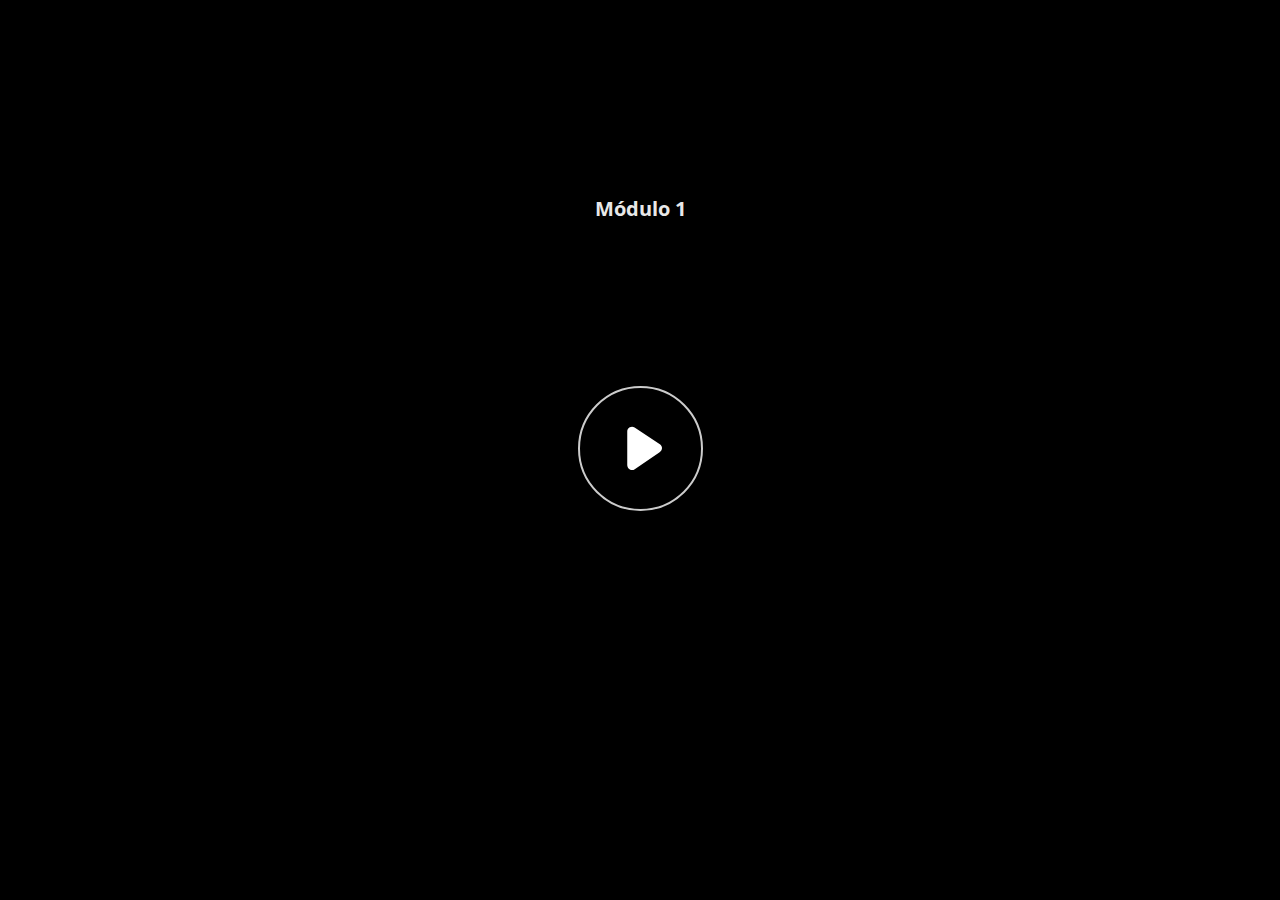
<file: index.html>
﻿<!doctype html>
<html lang="en-US">
<head>
  <meta charset="utf-8">
  <!-- Creado con Storyline 360 - http://www.articulate.com  -->
  <!-- version: 3.73.29904.0 -->
  <title>M&#243;dulo 1</title>
  <meta http-equiv="x-ua-compatible" content="IE=edge"/>
  <meta name="viewport" content="width=device-width,initial-scale=1,user-scalable=no,shrink-to-fit=no,minimal-ui"/>
  <meta name="apple-mobile-web-app-capable" content="yes"/>
  <style>
    html, body { height: 100%; padding: 0; margin: 0 }
    #app { height: 100%; width: 100%; }
  </style>

  <script>
    window.DS = {};
    window.globals = {
      DATA_PATH_BASE: '',
      HAS_FRAME: true,
      HAS_SLIDE: true,

      lmsPresent: false,
      tinCanPresent: false,
      cmi5Present: false,
      aoSupport: false,
      scale: 'noscale',
      captureRc: false,
      browserSize: 'optimal',
      bgColor: '#FFFFFF',
      features: 'AccessibleVideo,ConnectionMessages,FullScreenToggle,InsertSvgPicture,LayerPresentAsDialog,MultipleQuizTracking,PlayerSpeedControl,StreamingVideo,UpdatedThemeEditor,UseAudioElement',
      themeName: 'unified',
      preloaderColor: '#8C8C8C',
      suppressAnalytics: false,
      productChannel: 'stable',
      publishSource: 'storyline',
      aid: 'aid|e743ccf4-7563-4b6a-8644-c829f768bc51',
      cid: '541c89ff-e04b-4762-8f39-80e6ae20c674',
      playerVersion: '3.73.29904.0',
      publishTimestamp: '2023-03-02T21:12:48.7261406Z',
      maxIosVideoElements: 10,
      connectionSettings: { message: 'You%20are%20offline.%20Trying%20to%20reconnect...', useDarkTheme: true },

      
      parseParams: function(qs) {
        if (window.globals.parsedParams != null) {
          return window.globals.parsedParams;
        }
        qs = (qs || window.location.search.substr(1)).split('+').join(' ');
        var params = {},
            tokens,
            re = /[?&]?([^=]+)=([^&]*)/g;

        while (tokens = re.exec(qs)) {
          params[decodeURIComponent(tokens[1]).trim()] =
            decodeURIComponent(tokens[2]).trim();
        }
        window.globals.parsedParams = params;
        return params;
      }

    };
  </script>
  <script>
    var isIe11 = ('ActiveXObject' in window || window.MSBlobBuilder != null)
      && window.msCrypto != null && !window.ActiveXObject;
    if (isIe11) {
      window.globals.unsupportedBrowser = true;
      document.write(atob('[base64]'));
    }
  </script>
  
  <script>window.THREE = { };</script>
  
</head>
<body style="background: #FFFFFF" class="cs-HTML theme-unified">
  <!-- 360 -->
  <script>!function(){var e,i=/iPhone/i,o=/iPod/i,n=/iPad/i,t=/\biOS-universal(?:.+)Mac\b/i,r=/\bAndroid(?:.+)Mobile\b/i,a=/Android/i,d=/(?:SD4930UR|\bSilk(?:.+)Mobile\b)/i,p=/Silk/i,l=/Windows Phone/i,u=/\bWindows(?:.+)ARM\b/i,b=/BlackBerry/i,s=/BB10/i,c=/Opera Mini/i,f=/\b(CriOS|Chrome)(?:.+)Mobile/i,h=/Mobile(?:.+)Firefox\b/i,v=function(e){return void 0!==e&&"MacIntel"===e.platform&&"number"==typeof e.maxTouchPoints&&e.maxTouchPoints>1&&"undefined"==typeof MSStream};e=function(e){var m={userAgent:"",platform:"",maxTouchPoints:0};e||"undefined"==typeof navigator?"string"==typeof e?m.userAgent=e:e&&e.userAgent&&(m={userAgent:e.userAgent,platform:e.platform,maxTouchPoints:e.maxTouchPoints||0}):m={userAgent:navigator.userAgent,platform:navigator.platform,maxTouchPoints:navigator.maxTouchPoints||0};var g=m.userAgent,y=g.split("[FBAN");void 0!==y[1]&&(g=y[0]),void 0!==(y=g.split("Twitter"))[1]&&(g=y[0]);var A=function(e){return function(i){return i.test(e)}}(g),w={apple:{phone:A(i)&&!A(l),ipod:A(o),tablet:!A(i)&&(A(n)||v(m))&&!A(l),universal:A(t),device:(A(i)||A(o)||A(n)||A(t)||v(m))&&!A(l)},amazon:{phone:A(d),tablet:!A(d)&&A(p),device:A(d)||A(p)},android:{phone:!A(l)&&A(d)||!A(l)&&A(r),tablet:!A(l)&&!A(d)&&!A(r)&&(A(p)||A(a)),device:!A(l)&&(A(d)||A(p)||A(r)||A(a))||A(/\bokhttp\b/i)},windows:{phone:A(l),tablet:A(u),device:A(l)||A(u)},other:{blackberry:A(b),blackberry10:A(s),opera:A(c),firefox:A(h),chrome:A(f),device:A(b)||A(s)||A(c)||A(h)||A(f)},any:!1,phone:!1,tablet:!1};return w.any=w.apple.device||w.android.device||w.windows.device||w.other.device,w.phone=w.apple.phone||w.android.phone||w.windows.phone,w.tablet=w.apple.tablet||w.android.tablet||w.windows.tablet,w}(),"object"==typeof exports&&"undefined"!=typeof module?module.exports=e:"function"==typeof define&&define.amd?define((function(){return e})):this.isMobile=e}();
    window.isMobile.apple.tablet = window.isMobile.apple.tablet ||
      (navigator.platform === 'MacIntel' && navigator.maxTouchPoints > 1);
    window.isMobile.apple.device = window.isMobile.apple.device || window.isMobile.apple.tablet;
    window.isMobile.tablet = window.isMobile.tablet || window.isMobile.apple.tablet;
    window.isMobile.any = window.isMobile.any || window.isMobile.apple.tablet;
  </script>

  <div id="focus-sink" tabindex="-1"></div>

  <div id="preso"></div>
  <script>
    (function() {

      var classTypes = [ 'desktop', 'mobile', 'phone', 'tablet' ];

      var addDeviceClasses = function(prefix, testObj) {
        var curr, i;
        for (i = 0; i < classTypes.length; i++) {
          curr = classTypes[i];
          if (testObj[curr]) {
            document.body.classList.add(prefix + curr);
          }
        }
      };

      var params = window.globals.parseParams(),
          isDevicePreview = params.devicepreview === '1',
          isPhoneOverride = params.deviceType === 'phone' || (isDevicePreview && params.phone == '1'),
          isTabletOverride = (params.deviceType === 'tablet' || isDevicePreview) && !isPhoneOverride,
          isMobileOverride = isPhoneOverride || isTabletOverride;

      var deviceView = {
        desktop: !window.isMobile.any && !isMobileOverride,
        mobile: window.isMobile.any || isMobileOverride,
        phone: isPhoneOverride || (window.isMobile.phone && !isTabletOverride),
        tablet: isTabletOverride || window.isMobile.tablet
      };

      window.globals.deviceView = deviceView;
      window.isMobile.desktop = !window.isMobile.any;
      window.isMobile.mobile = window.isMobile.any;

      addDeviceClasses('view-', deviceView);

    })();
  </script>
  
  <script src='story_content/user.js' type=text/javascript></script>
  <div class="slide-loader"></div>

  <script>
    var doc = document, loader = doc.body.querySelector('.slide-loader'); [ 1, 2, 3 ].forEach(function(n) { var d = doc.createElement('div'); d.style.backgroundColor = window.globals.preloaderColor; d.classList.add('mobile-loader-dot'); d.classList.add('dot' + n); loader.appendChild(d); });
  </script>

  <div class="mobile-load-title-overlay" style="display: none">
    <div class="mobile-load-title">M&#243;dulo 1</div>
  </div>

  <div class="mobile-chrome-warning"></div>

  
<style>
  .warn-connection-dialog {
    display: none;
    background: transparent;
    pointer-events: none;
    position: fixed;
    left: 0;
    top: 0;
    width: 100%;
    height: 100%;
    z-index: 999;
  }

  .warn-connection-content {
    border-radius: 4px;
    background: white;
    border: 1px solid #E7E7E7;
    color: #333333;
    box-shadow: 0 2px 4px rgba(0, 0, 0, 0.25);
    transition: all 150ms ease-out;
    position: absolute;
    white-space: nowrap;
  }

  .view-phone.is-landscape .warn-connection-content {
    left: 23px;
    bottom: 23px;
  }

  .view-tablet.is-landscape .warn-connection-content {
    left: 50%;
    top: 20px;
    transform: translateX(-50%);
  }

  .is-portrait .warn-connection-content {
    transform: translate(-50%, calc(-100% - 15px));
  }

  .warn-connection-content p {
    display: inline-block;
    margin: 0 8px 0 0;
    line-height: 33px;
    font-size: 11px;
  }

  .warn-connection-content svg {
    position: relative;
    vertical-align: middle;
    margin: 0 2px 2px 8px;
  }

  .view-desktop .warn-connection-content {
    left: 1.5em;
    bottom: 1.5em;
  }

  .view-desktop .warn-connection-content p {
    font-size: 1.1em;
  }

  .is-offline .warn-connection-dialog {
    display: block;
  }

  .is-offline .cs-panel * {
    pointer-events: none !important;
  }

  .is-offline .cs-panel {
    pointer-events: all !important;
  }

  .is-offline #nav-controls * {
    pointer-events: none !important;
  }

  .is-offline #nav-controls {
    pointer-events: all !important;
  }
</style>

<div class="warn-connection-dialog">
  <div class="warn-connection-content">
    <svg width="17" height="15" viewBox="0 0 17 15" xmlns="http://www.w3.org/2000/svg">
      <path fill="#8F0000" stroke="white" d="M16.07,12.98 L15.88,12.23 L9.51,1.21 C8.97,0.26,7.6,0.26,7.06,1.21 L0.69,12.23 C0.15,13.16,0.81,14.36,1.91,14.36 H14.65 C15.47,14.36,16.05,13.7,16.07,12.98 Z"/>
      <path fill="white" stroke="white" d="M8.58,5.5 C8.35,5.28,8.5,5.35,8.21,5.32 C8.09,5.35,7.97,5.49,7.96,5.67 C7.97,5.79,7.98,5.92,7.98,6.04 L7.98,6.04 C7.99,6.17,8,6.31,8.01,6.43 L8.01,6.44 C8.03,6.92,8.06,7.41,8.09,7.9 L8.09,7.9 C8.12,8.39,8.14,8.88,8.17,9.37 C8.17,9.39,8.18,9.42,8.2,9.44 C8.23,9.46,8.25,9.47,8.28,9.47 C8.31,9.47,8.34,9.46,8.35,9.44 C8.37,9.43,8.38,9.4,8.39,9.35 L8.39,9.34 C8.39,9.24,8.4,9.15,8.4,9.05 L8.4,9.05 C8.41,8.96,8.41,8.86,8.42,8.75 C8.43,8.44,8.45,8.12,8.47,7.81 L8.47,7.81 C8.49,7.49,8.51,7.18,8.53,6.87 C8.55,6.46,8.56,6.05,8.59,5.64 L8.6,5.62 C8.6,5.57,8.59,5.53,8.58,5.5 L8.21,5.32 Z"/>
      <circle fill="white" stroke="white" cx="8.3" cy="11.35" r="0.3"/>
    </svg>
    <p>You are offline. Trying to reconnect...</p>
  </div>
</div>

<script>
  (function() {
    window.DS.connection = {
      warningShown: false,
      assets: {},
      loadingAssetGroup: false,
      retryDelay: 500
    };

    // @TODO this is POC code and can be cleaned up a bit more if we move forward
    // with the feature



    // The `window.globals.features` variable must be set in `webpack.dev.config` when testing locally - it is not enough
    // to have it in the data - but it must be set there as well.
    var useConnectionMessages = window.AbortController != null &&
      window.location.protocol != 'file:' &&
      window.globals.features.indexOf('ConnectionMessages') != -1;

    window.DS.connection.useConnectionMessages = useConnectionMessages

    var assetCount = 0;
    var checkLoadedId;
    var connectionSettings = window.globals.connectionSettings;

    if (useConnectionMessages && connectionSettings != null) {
      var contentEl = document.querySelector('.warn-connection-content');
      var messageEl = contentEl.querySelector('p')

      if (connectionSettings.useDarkTheme) {
        contentEl.style.borderColor = '#BABBBA';
        contentEl.style.backgroundColor = '#282828';
        contentEl.style.color = '#FFFFFF';
      }

      if (connectionSettings.message != null) {
        messageEl.textContent = window.decodeURIComponent(connectionSettings.message);
      }
    }

    function checkAssetsReady() {
      for (var i in DS.connection.assets) {
        if (!DS.connection.assets[i].success) {
          return false;
        }
      }
      return true;
    }

    function stopAssetGroup() {
      if (!useConnectionMessages) { return; }

      assetCount = 0;

      DS.connection.oldAssetGroup = DS.connection.assets;
      DS.connection.assets = {};
      DS.connection.loadingAssetGroup = false;
      clearInterval(checkLoadedId);
    }

    function startAssetGroup() {
      if (!useConnectionMessages) { return; }
      var ticks = 0;
      clearInterval(checkLoadedId);
      checkLoadedId = setInterval(function() {
        var loaded = 0;
        if (assetCount === 0 && loaded === 0) {
          clearInterval(checkLoadedId);
          return;
        }

        for (var i in DS.connection.assets) {
          if (DS.connection.assets[i].success) {
            loaded++;
          }
        }

        if (assetCount === loaded && checkAssetsReady()) {
          for (var i in DS.connection.assets) {
            if (DS.connection.assets[i].action) {
              DS.connection.assets[i].action();
            }
          }
          hideWarning();
          stopAssetGroup();
        }
      }, 100)
    }

    function requiredAsset(url, action, retry, type) {
      if (!useConnectionMessages) { return; }
      if (DS.connection.assets[url]) { return; }

      DS.connection.assets[url] = {
        success: false, action: action, retry: retry, type: type
      };
      assetCount = Object.keys(DS.connection.assets).length;
      if (!DS.connection.loadingAssetGroup) {
        startAssetGroup();
      }
      DS.connection.loadingAssetGroup = true;
    }

    function assetLoaded(url) {
      if (!useConnectionMessages) { return; }
      if (DS.connection.assets[url]) {
        DS.connection.assets[url].success = true;
      }
    }

    function assetFailed(url) {
      if (!useConnectionMessages) { return; }
      if (!DS.connection.assets[url]) {
        if (/\.js$/.test(url)) {
          setTimeout(function() {
            if (DS.connection.lastSlideLoaded != null) {
              DS.connection.lastSlideLoaded();
            }
          }, DS.connection.retryDelay);
        }
        return;
      }
      if (!DS.connection.warningShown) { showWarning(); }
      if (DS.connection.assets[url].retry) {
        setTimeout(function() {
          if (!DS.connection.assets[url].success) {
            DS.connection.assets[url].retry()
          }
        }, DS.connection.retryDelay);
      }
    }

    function hideWarning() {
      document.body.classList.remove('is-offline');
      DS.connection.warningShown = false;
    }
    DS.connection.hideWarning = hideWarning

    function showWarning(btn) {
      document.body.classList.add('is-offline')
      DS.connection.warningShown = true;
      updateWarningPosition();
    }

    function updateWarningPosition() {
      if (!DS.connection.warningShown) {
        return;
      }

      var isPortrait = document.body.classList.contains('is-portrait');
      var warningEl = document.querySelector('.warn-connection-content');

      if (isPortrait) {
        var slide = document.querySelector('.primary-slide');
        var slideRect = slide.getBoundingClientRect();

        warningEl.style.top = `${slideRect.top}px`
        warningEl.style.left = `${slideRect.left + slideRect.width / 2}px`
      } else {
        warningEl.style.top = null;
        warningEl.style.left = null;
      }

      window.requestAnimationFrame(updateWarningPosition);
    }

    // these will all be noops if the feature flag isn't set in
    // the data and `window.globals.features`
    DS.connection.requiredAsset = requiredAsset;
    DS.connection.assetLoaded = assetLoaded;
    DS.connection.assetFailed = assetFailed;
    DS.connection.stopAssetGroup = stopAssetGroup;
    DS.connection.startAssetGroup = startAssetGroup;
  })();
</script>


  <script>
    
    if (window.autoSpider && window.vInterfaceObject) {
      document.querySelector('.mobile-load-title-overlay').style.display = 'none';
    }
  </script>

  

  <link rel="stylesheet" href="html5/data/css/output.min.css" data-noprefix/>
</body>
<script src="html5/lib/scripts/bootstrapper.min.js"></script>
</html>
</file>
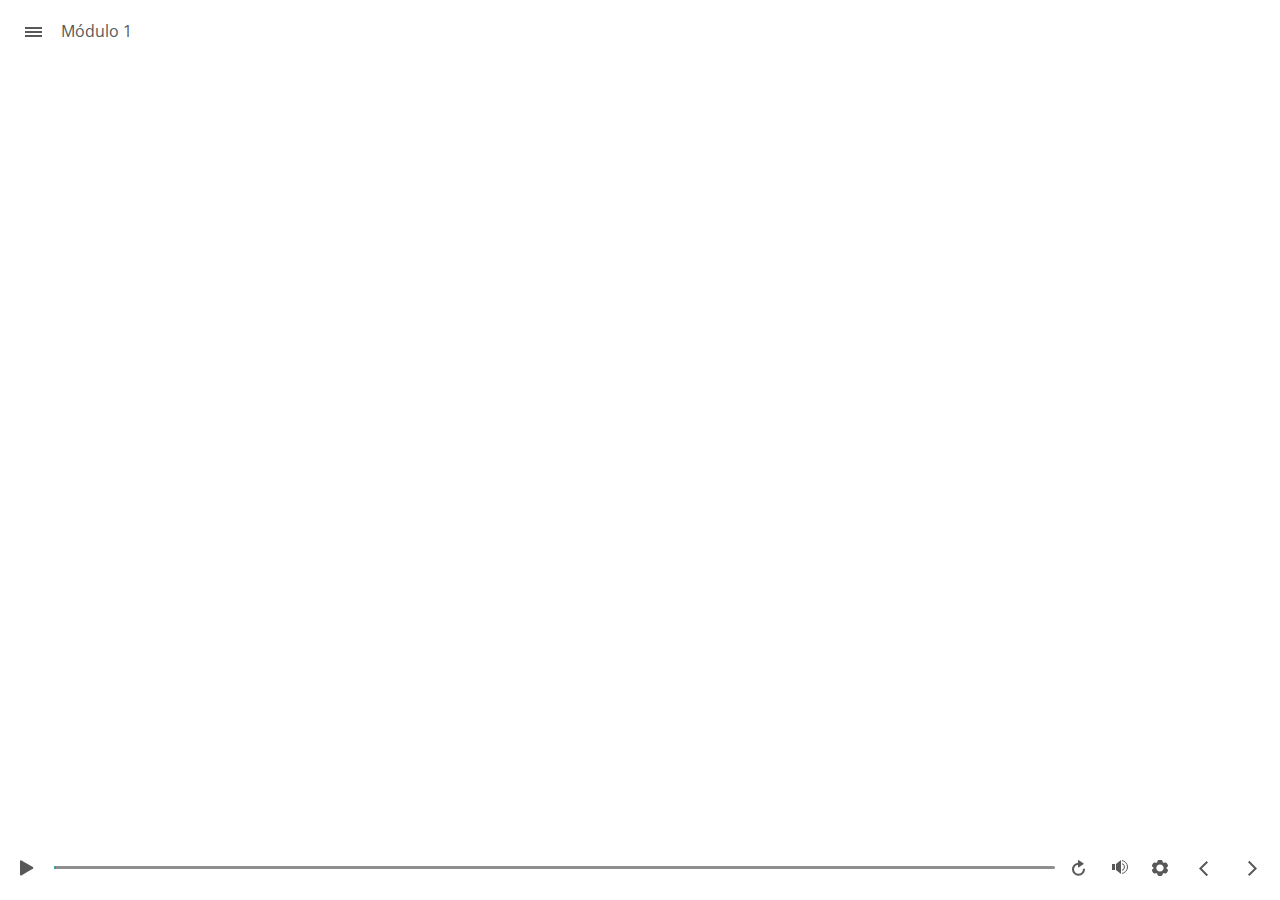
<file: index_lms.html>
<!doctype html>
<html lang="en-US">
<head>
  <meta charset="utf-8">
  <!-- Creado con Storyline 360 - http://www.articulate.com  -->
  <!-- version: 3.73.29904.0 -->
  <title>M&#243;dulo 1</title>
  <meta http-equiv="x-ua-compatible" content="IE=edge"/>
  <meta name="viewport" content="width=device-width,initial-scale=1,user-scalable=no,shrink-to-fit=no,minimal-ui"/>
  <meta name="apple-mobile-web-app-capable" content="yes"/>
  <style>
    html, body { height: 100%; padding: 0; margin: 0 }
    #app { height: 100%; width: 100%; }
  </style>

  <script>
    window.DS = {};
    window.globals = {
      DATA_PATH_BASE: '',
      HAS_FRAME: true,
      HAS_SLIDE: true,

      lmsPresent: true,
      tinCanPresent: false,
      cmi5Present: false,
      aoSupport: false,
      scale: 'noscale',
      captureRc: false,
      browserSize: 'optimal',
      bgColor: '#FFFFFF',
      features: 'AccessibleVideo,ConnectionMessages,FullScreenToggle,InsertSvgPicture,LayerPresentAsDialog,MultipleQuizTracking,PlayerSpeedControl,StreamingVideo,UpdatedThemeEditor,UseAudioElement',
      themeName: 'unified',
      preloaderColor: '#8C8C8C',
      suppressAnalytics: false,
      productChannel: 'stable',
      publishSource: 'storyline',
      aid: 'aid|e743ccf4-7563-4b6a-8644-c829f768bc51',
      cid: '541c89ff-e04b-4762-8f39-80e6ae20c674',
      playerVersion: '3.73.29904.0',
      publishTimestamp: '2023-03-02T21:12:48.8383505Z',
      maxIosVideoElements: 10,
      connectionSettings: { message: 'You%20are%20offline.%20Trying%20to%20reconnect...', useDarkTheme: true },

      
      parseParams: function(qs) {
        if (window.globals.parsedParams != null) {
          return window.globals.parsedParams;
        }
        qs = (qs || window.location.search.substr(1)).split('+').join(' ');
        var params = {},
            tokens,
            re = /[?&]?([^=]+)=([^&]*)/g;

        while (tokens = re.exec(qs)) {
          params[decodeURIComponent(tokens[1]).trim()] =
            decodeURIComponent(tokens[2]).trim();
        }
        window.globals.parsedParams = params;
        return params;
      }

    };
  </script>
  <script>
    var isIe11 = ('ActiveXObject' in window || window.MSBlobBuilder != null)
      && window.msCrypto != null && !window.ActiveXObject;
    if (isIe11) {
      window.globals.unsupportedBrowser = true;
      document.write(atob('[base64]'));
    }
  </script>
  <script src="lms/scormdriver.js" charset="utf-8"></script>
  <script>window.THREE = { };</script>
  
</head>
<body style="background: #FFFFFF" class="cs-HTML theme-unified">
  <!-- 360 -->
  <script>!function(){var e,i=/iPhone/i,o=/iPod/i,n=/iPad/i,t=/\biOS-universal(?:.+)Mac\b/i,r=/\bAndroid(?:.+)Mobile\b/i,a=/Android/i,d=/(?:SD4930UR|\bSilk(?:.+)Mobile\b)/i,p=/Silk/i,l=/Windows Phone/i,u=/\bWindows(?:.+)ARM\b/i,b=/BlackBerry/i,s=/BB10/i,c=/Opera Mini/i,f=/\b(CriOS|Chrome)(?:.+)Mobile/i,h=/Mobile(?:.+)Firefox\b/i,v=function(e){return void 0!==e&&"MacIntel"===e.platform&&"number"==typeof e.maxTouchPoints&&e.maxTouchPoints>1&&"undefined"==typeof MSStream};e=function(e){var m={userAgent:"",platform:"",maxTouchPoints:0};e||"undefined"==typeof navigator?"string"==typeof e?m.userAgent=e:e&&e.userAgent&&(m={userAgent:e.userAgent,platform:e.platform,maxTouchPoints:e.maxTouchPoints||0}):m={userAgent:navigator.userAgent,platform:navigator.platform,maxTouchPoints:navigator.maxTouchPoints||0};var g=m.userAgent,y=g.split("[FBAN");void 0!==y[1]&&(g=y[0]),void 0!==(y=g.split("Twitter"))[1]&&(g=y[0]);var A=function(e){return function(i){return i.test(e)}}(g),w={apple:{phone:A(i)&&!A(l),ipod:A(o),tablet:!A(i)&&(A(n)||v(m))&&!A(l),universal:A(t),device:(A(i)||A(o)||A(n)||A(t)||v(m))&&!A(l)},amazon:{phone:A(d),tablet:!A(d)&&A(p),device:A(d)||A(p)},android:{phone:!A(l)&&A(d)||!A(l)&&A(r),tablet:!A(l)&&!A(d)&&!A(r)&&(A(p)||A(a)),device:!A(l)&&(A(d)||A(p)||A(r)||A(a))||A(/\bokhttp\b/i)},windows:{phone:A(l),tablet:A(u),device:A(l)||A(u)},other:{blackberry:A(b),blackberry10:A(s),opera:A(c),firefox:A(h),chrome:A(f),device:A(b)||A(s)||A(c)||A(h)||A(f)},any:!1,phone:!1,tablet:!1};return w.any=w.apple.device||w.android.device||w.windows.device||w.other.device,w.phone=w.apple.phone||w.android.phone||w.windows.phone,w.tablet=w.apple.tablet||w.android.tablet||w.windows.tablet,w}(),"object"==typeof exports&&"undefined"!=typeof module?module.exports=e:"function"==typeof define&&define.amd?define((function(){return e})):this.isMobile=e}();
    window.isMobile.apple.tablet = window.isMobile.apple.tablet ||
      (navigator.platform === 'MacIntel' && navigator.maxTouchPoints > 1);
    window.isMobile.apple.device = window.isMobile.apple.device || window.isMobile.apple.tablet;
    window.isMobile.tablet = window.isMobile.tablet || window.isMobile.apple.tablet;
    window.isMobile.any = window.isMobile.any || window.isMobile.apple.tablet;
  </script>

  <div id="focus-sink" tabindex="-1"></div>

  <div id="preso"></div>
  <script>
    (function() {

      var classTypes = [ 'desktop', 'mobile', 'phone', 'tablet' ];

      var addDeviceClasses = function(prefix, testObj) {
        var curr, i;
        for (i = 0; i < classTypes.length; i++) {
          curr = classTypes[i];
          if (testObj[curr]) {
            document.body.classList.add(prefix + curr);
          }
        }
      };

      var params = window.globals.parseParams(),
          isDevicePreview = params.devicepreview === '1',
          isPhoneOverride = params.deviceType === 'phone' || (isDevicePreview && params.phone == '1'),
          isTabletOverride = (params.deviceType === 'tablet' || isDevicePreview) && !isPhoneOverride,
          isMobileOverride = isPhoneOverride || isTabletOverride;

      var deviceView = {
        desktop: !window.isMobile.any && !isMobileOverride,
        mobile: window.isMobile.any || isMobileOverride,
        phone: isPhoneOverride || (window.isMobile.phone && !isTabletOverride),
        tablet: isTabletOverride || window.isMobile.tablet
      };

      window.globals.deviceView = deviceView;
      window.isMobile.desktop = !window.isMobile.any;
      window.isMobile.mobile = window.isMobile.any;

      addDeviceClasses('view-', deviceView);

    })();
  </script>
  
  <script src='story_content/user.js' type=text/javascript></script>
  <div class="slide-loader"></div>

  <script>
    var doc = document, loader = doc.body.querySelector('.slide-loader'); [ 1, 2, 3 ].forEach(function(n) { var d = doc.createElement('div'); d.style.backgroundColor = window.globals.preloaderColor; d.classList.add('mobile-loader-dot'); d.classList.add('dot' + n); loader.appendChild(d); });
  </script>

  <div class="mobile-load-title-overlay" style="display: none">
    <div class="mobile-load-title">M&#243;dulo 1</div>
  </div>

  <div class="mobile-chrome-warning"></div>

  
<style>
  .warn-connection-dialog {
    display: none;
    background: transparent;
    pointer-events: none;
    position: fixed;
    left: 0;
    top: 0;
    width: 100%;
    height: 100%;
    z-index: 999;
  }

  .warn-connection-content {
    border-radius: 4px;
    background: white;
    border: 1px solid #E7E7E7;
    color: #333333;
    box-shadow: 0 2px 4px rgba(0, 0, 0, 0.25);
    transition: all 150ms ease-out;
    position: absolute;
    white-space: nowrap;
  }

  .view-phone.is-landscape .warn-connection-content {
    left: 23px;
    bottom: 23px;
  }

  .view-tablet.is-landscape .warn-connection-content {
    left: 50%;
    top: 20px;
    transform: translateX(-50%);
  }

  .is-portrait .warn-connection-content {
    transform: translate(-50%, calc(-100% - 15px));
  }

  .warn-connection-content p {
    display: inline-block;
    margin: 0 8px 0 0;
    line-height: 33px;
    font-size: 11px;
  }

  .warn-connection-content svg {
    position: relative;
    vertical-align: middle;
    margin: 0 2px 2px 8px;
  }

  .view-desktop .warn-connection-content {
    left: 1.5em;
    bottom: 1.5em;
  }

  .view-desktop .warn-connection-content p {
    font-size: 1.1em;
  }

  .is-offline .warn-connection-dialog {
    display: block;
  }

  .is-offline .cs-panel * {
    pointer-events: none !important;
  }

  .is-offline .cs-panel {
    pointer-events: all !important;
  }

  .is-offline #nav-controls * {
    pointer-events: none !important;
  }

  .is-offline #nav-controls {
    pointer-events: all !important;
  }
</style>

<div class="warn-connection-dialog">
  <div class="warn-connection-content">
    <svg width="17" height="15" viewBox="0 0 17 15" xmlns="http://www.w3.org/2000/svg">
      <path fill="#8F0000" stroke="white" d="M16.07,12.98 L15.88,12.23 L9.51,1.21 C8.97,0.26,7.6,0.26,7.06,1.21 L0.69,12.23 C0.15,13.16,0.81,14.36,1.91,14.36 H14.65 C15.47,14.36,16.05,13.7,16.07,12.98 Z"/>
      <path fill="white" stroke="white" d="M8.58,5.5 C8.35,5.28,8.5,5.35,8.21,5.32 C8.09,5.35,7.97,5.49,7.96,5.67 C7.97,5.79,7.98,5.92,7.98,6.04 L7.98,6.04 C7.99,6.17,8,6.31,8.01,6.43 L8.01,6.44 C8.03,6.92,8.06,7.41,8.09,7.9 L8.09,7.9 C8.12,8.39,8.14,8.88,8.17,9.37 C8.17,9.39,8.18,9.42,8.2,9.44 C8.23,9.46,8.25,9.47,8.28,9.47 C8.31,9.47,8.34,9.46,8.35,9.44 C8.37,9.43,8.38,9.4,8.39,9.35 L8.39,9.34 C8.39,9.24,8.4,9.15,8.4,9.05 L8.4,9.05 C8.41,8.96,8.41,8.86,8.42,8.75 C8.43,8.44,8.45,8.12,8.47,7.81 L8.47,7.81 C8.49,7.49,8.51,7.18,8.53,6.87 C8.55,6.46,8.56,6.05,8.59,5.64 L8.6,5.62 C8.6,5.57,8.59,5.53,8.58,5.5 L8.21,5.32 Z"/>
      <circle fill="white" stroke="white" cx="8.3" cy="11.35" r="0.3"/>
    </svg>
    <p>You are offline. Trying to reconnect...</p>
  </div>
</div>

<script>
  (function() {
    window.DS.connection = {
      warningShown: false,
      assets: {},
      loadingAssetGroup: false,
      retryDelay: 500
    };

    // @TODO this is POC code and can be cleaned up a bit more if we move forward
    // with the feature



    // The `window.globals.features` variable must be set in `webpack.dev.config` when testing locally - it is not enough
    // to have it in the data - but it must be set there as well.
    var useConnectionMessages = window.AbortController != null &&
      window.location.protocol != 'file:' &&
      window.globals.features.indexOf('ConnectionMessages') != -1;

    window.DS.connection.useConnectionMessages = useConnectionMessages

    var assetCount = 0;
    var checkLoadedId;
    var connectionSettings = window.globals.connectionSettings;

    if (useConnectionMessages && connectionSettings != null) {
      var contentEl = document.querySelector('.warn-connection-content');
      var messageEl = contentEl.querySelector('p')

      if (connectionSettings.useDarkTheme) {
        contentEl.style.borderColor = '#BABBBA';
        contentEl.style.backgroundColor = '#282828';
        contentEl.style.color = '#FFFFFF';
      }

      if (connectionSettings.message != null) {
        messageEl.textContent = window.decodeURIComponent(connectionSettings.message);
      }
    }

    function checkAssetsReady() {
      for (var i in DS.connection.assets) {
        if (!DS.connection.assets[i].success) {
          return false;
        }
      }
      return true;
    }

    function stopAssetGroup() {
      if (!useConnectionMessages) { return; }

      assetCount = 0;

      DS.connection.oldAssetGroup = DS.connection.assets;
      DS.connection.assets = {};
      DS.connection.loadingAssetGroup = false;
      clearInterval(checkLoadedId);
    }

    function startAssetGroup() {
      if (!useConnectionMessages) { return; }
      var ticks = 0;
      clearInterval(checkLoadedId);
      checkLoadedId = setInterval(function() {
        var loaded = 0;
        if (assetCount === 0 && loaded === 0) {
          clearInterval(checkLoadedId);
          return;
        }

        for (var i in DS.connection.assets) {
          if (DS.connection.assets[i].success) {
            loaded++;
          }
        }

        if (assetCount === loaded && checkAssetsReady()) {
          for (var i in DS.connection.assets) {
            if (DS.connection.assets[i].action) {
              DS.connection.assets[i].action();
            }
          }
          hideWarning();
          stopAssetGroup();
        }
      }, 100)
    }

    function requiredAsset(url, action, retry, type) {
      if (!useConnectionMessages) { return; }
      if (DS.connection.assets[url]) { return; }

      DS.connection.assets[url] = {
        success: false, action: action, retry: retry, type: type
      };
      assetCount = Object.keys(DS.connection.assets).length;
      if (!DS.connection.loadingAssetGroup) {
        startAssetGroup();
      }
      DS.connection.loadingAssetGroup = true;
    }

    function assetLoaded(url) {
      if (!useConnectionMessages) { return; }
      if (DS.connection.assets[url]) {
        DS.connection.assets[url].success = true;
      }
    }

    function assetFailed(url) {
      if (!useConnectionMessages) { return; }
      if (!DS.connection.assets[url]) {
        if (/\.js$/.test(url)) {
          setTimeout(function() {
            if (DS.connection.lastSlideLoaded != null) {
              DS.connection.lastSlideLoaded();
            }
          }, DS.connection.retryDelay);
        }
        return;
      }
      if (!DS.connection.warningShown) { showWarning(); }
      if (DS.connection.assets[url].retry) {
        setTimeout(function() {
          if (!DS.connection.assets[url].success) {
            DS.connection.assets[url].retry()
          }
        }, DS.connection.retryDelay);
      }
    }

    function hideWarning() {
      document.body.classList.remove('is-offline');
      DS.connection.warningShown = false;
    }
    DS.connection.hideWarning = hideWarning

    function showWarning(btn) {
      document.body.classList.add('is-offline')
      DS.connection.warningShown = true;
      updateWarningPosition();
    }

    function updateWarningPosition() {
      if (!DS.connection.warningShown) {
        return;
      }

      var isPortrait = document.body.classList.contains('is-portrait');
      var warningEl = document.querySelector('.warn-connection-content');

      if (isPortrait) {
        var slide = document.querySelector('.primary-slide');
        var slideRect = slide.getBoundingClientRect();

        warningEl.style.top = `${slideRect.top}px`
        warningEl.style.left = `${slideRect.left + slideRect.width / 2}px`
      } else {
        warningEl.style.top = null;
        warningEl.style.left = null;
      }

      window.requestAnimationFrame(updateWarningPosition);
    }

    // these will all be noops if the feature flag isn't set in
    // the data and `window.globals.features`
    DS.connection.requiredAsset = requiredAsset;
    DS.connection.assetLoaded = assetLoaded;
    DS.connection.assetFailed = assetFailed;
    DS.connection.stopAssetGroup = stopAssetGroup;
    DS.connection.startAssetGroup = startAssetGroup;
  })();
</script>


  <script>
    
    if (window.autoSpider && window.vInterfaceObject) {
      document.querySelector('.mobile-load-title-overlay').style.display = 'none';
    }
  </script>

  

  <link rel="stylesheet" href="html5/data/css/output.min.css" data-noprefix/>
</body>
<script src="html5/lib/scripts/bootstrapper.min.js"></script>
</html>
</file>
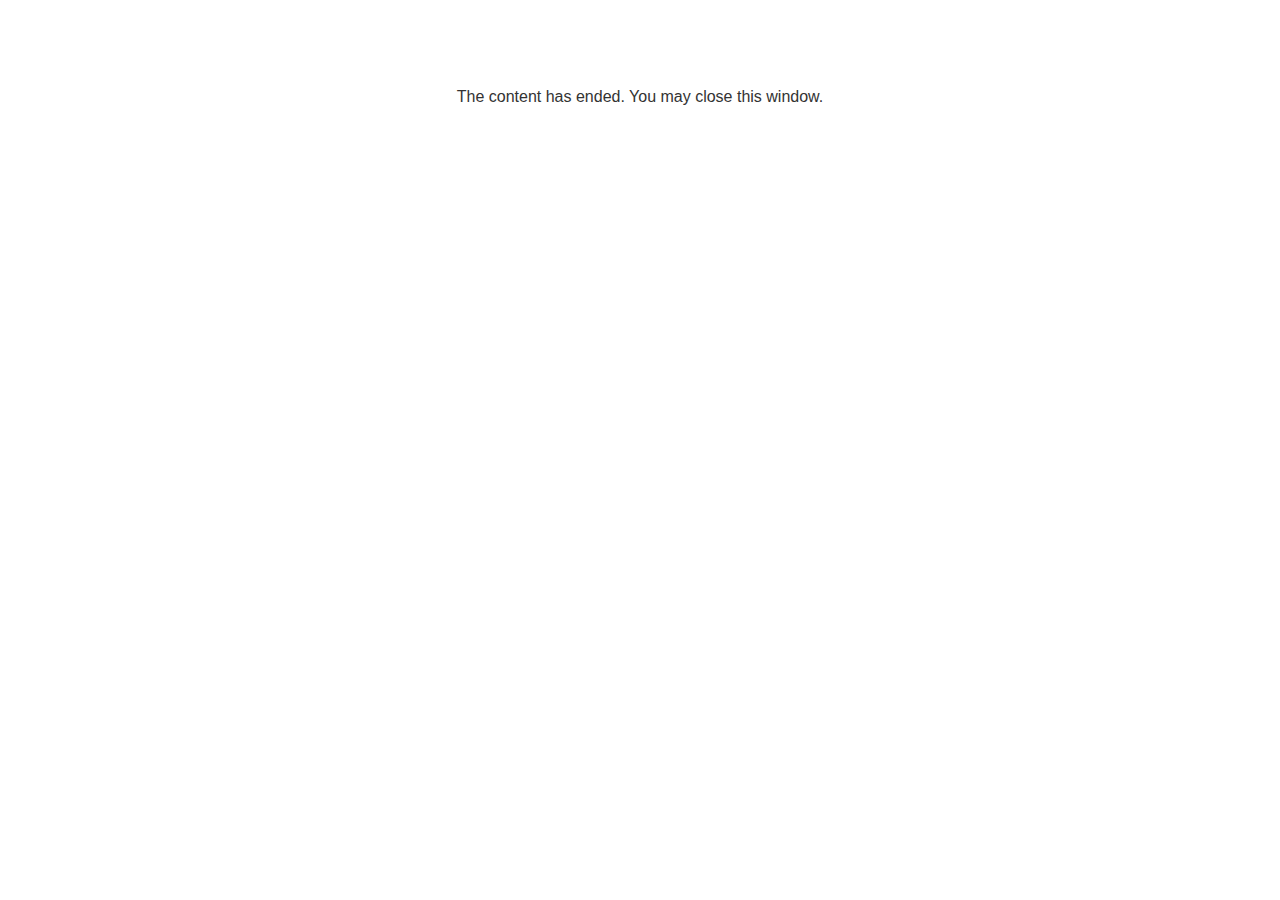
<file: lms/goodbye.html>
<!doctype html>
<html>
<body style="background-color: #ffffff;">

<p role="alert" style="color: #333333;font-family: Open Sans, articulate, tahoma, arial;font-size: medium;text-align: center;">
<br><br><br><br>
The content has ended. You may close this window.
</p>

</body>
</html>
</file>
